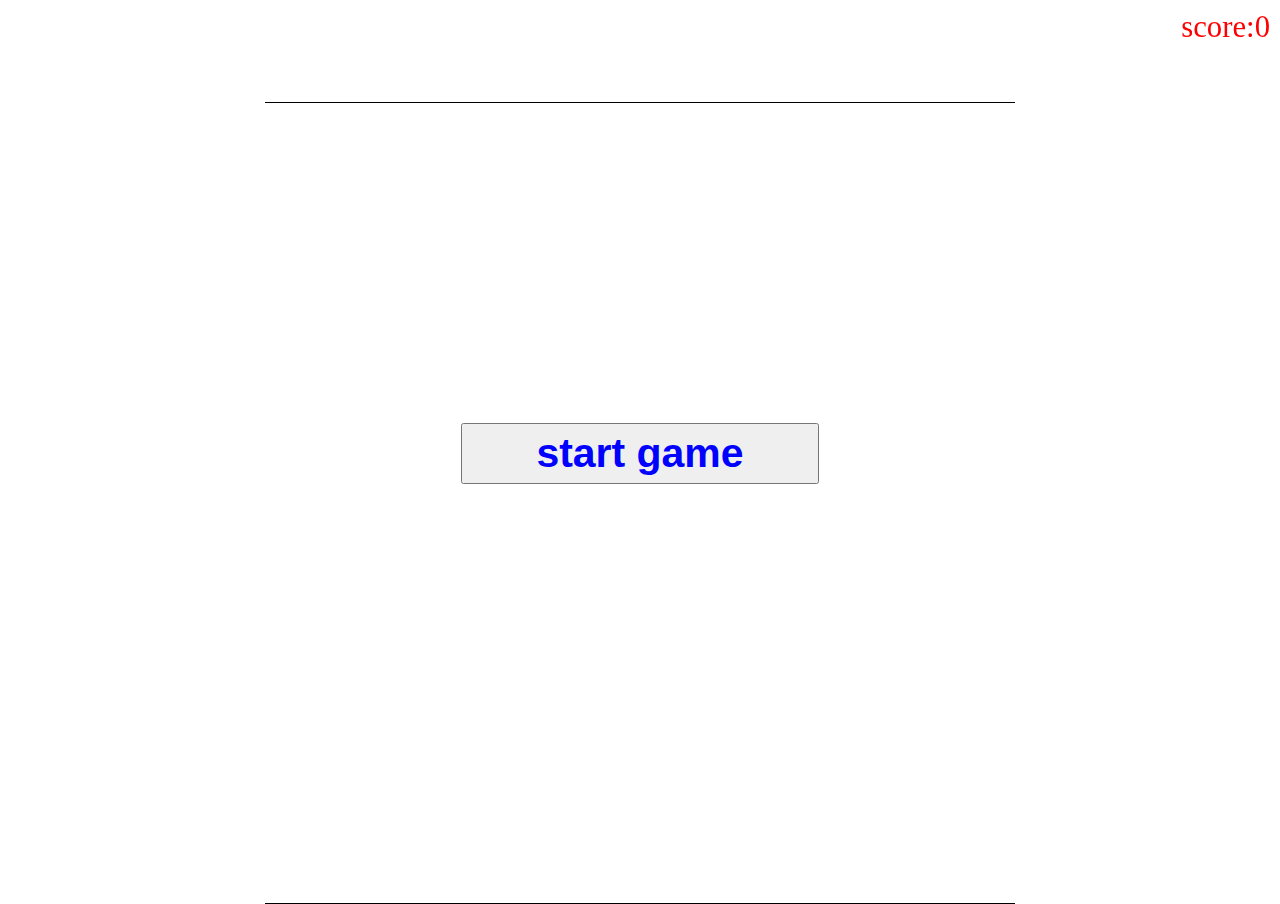
<file: case/whiteblock.html>
<!doctype html>
<html>
<head>
<meta charset="utf-8">
<meta name="viewport" content="width=device-width,initial-scale=1, maximum-scale=1, minimum-scale=1, user-scalable=no"> 
<title>别踩白块</title>
</head>
<style>
    .wrap{width:100%;max-width: 750px;height:12.6rem;max-height:800px;overflow: hidden;position: absolute;top: 1rem;left: 50%;transform:translateX(-50%);border-top: 1px solid #000;border-bottom: 1px solid #000;}
    .main{width:100%;height:100%;position: relative; top:-1px;}
    .row{width:100%;height:150px;}
    .row div{width:25%;height:150px;box-sizing:border-box;border-left:1px solid #000;border-bottom:1px solid #000;float:left;}
    .row div:last-child{border-right:1px solid #000;}
    .sbtn{position: absolute;top:40%;width: 100%;}
    .sbtn button{text-align: center;font-size:.4rem;color: blue;font-weight: bold;    padding: 5px 10px;position: absolute;left: 0; right: 0;margin: 0 auto;width:3.5rem;}
    .score{    position: fixed;top: 10px;right: 10px;color: red;font-size: .3rem;} 
</style>
<body>
    <div class="wrap">
        <div class="main"></div>
        <div class="sbtn"><button>start game</button></div> 
    </div>
    <div class="score">score:0</div>
</body>
</html>
<script> 
    var timer,game=true,speed=2,num=0;
    var main=document.querySelector('.main'); 
    var color=['red','blue','green','pink'];
    function cDiv(){ 
        var rDiv=document.createElement('div');
        rDiv.setAttribute('class','row');
        for(var i=0;i<4;i++){
            var mDiv=document.createElement('div');
            rDiv.appendChild(mDiv);
        }
        var index=parseInt(Math.floor(Math.random()*4));

        rDiv.childNodes[index].style.background=color[index];
        rDiv.childNodes[index].setAttribute('class','c');
        if(main.childNodes.length>0){
            main.insertBefore(rDiv,main.childNodes[0])
        }else{
            main.appendChild(rDiv); 
        }
        
    }
    function move(){ 
        timer=setInterval(function(){ 
            if(main.offsetTop>0){
                cDiv(); 
                main.style.top='-150px';
            }else{
                var step=parseInt(main.offsetTop)+speed; 
                main.style.top=step+'px';
            }  
            var len=main.childNodes.length;
            if(len>5){
                for(var i=0;i<4;i++){
                    if(main.childNodes[len-1].children[i].classList.contains('c')){
                        alert('game over,score:'+num);
                        clearInterval(timer);
                        game=false;
                        return false;
                        
                    }
                }
               
            }  
            if(len>8){
                main.removeChild(main.childNodes[len-1]);
            }
        },20) 
        binadEvent();
    }
    function binadEvent(){ 
        main.addEventListener('click',function(e){
            if(game){
                var target=e.target;
                if(target.classList.contains('c')){
                    target.classList.remove('c');
                    target.style.background='#ababab';
                    num++;
                    document.querySelector('.score').innerHTML='score:'+num;
                    if(num%20==0){
                        speed+=3;
                    }
                }else{
                    alert('game over,score:'+num);
                    clearInterval(timer);
                    game=false;
                    return false; 
                }
            }
        }) 
    }

    function start_game(){
        document.querySelector('.sbtn button').addEventListener('click',function(){
            document.querySelector('.sbtn').style.display='none';
            move();
        }) 
    }  
    start_game();
    new function (){
    var _self = this;
    _self.width =750;//设置UI提供的基准尺寸
    _self.fontSize = 100;//默认字体大小，使用时除以此参数(1rem=100px)。为保证谷歌良好适配，320/_self.width*_self.fontSize>12
    _self.widthProportion = function(){
    var p = (document.body&&
      document.body.clientWidth ||
      document.getElementsByTagName("html")[0].offsetWidth)/_self.width;
	  
      return p>1.024?1.024:(p<0.42?0.42:p);  //设置安全尺寸最宽768px,最小320px
    };
	console.log(_self.widthProportion());
    _self.changePage = function(){
        document.getElementsByTagName("html")[0].setAttribute("style","font-size:"+_self.widthProportion()*_self.fontSize+"px !important");
    }
    _self.changePage();
    window.addEventListener("resize",function(){_self.changePage();},false);
    };  
</script>
</file>
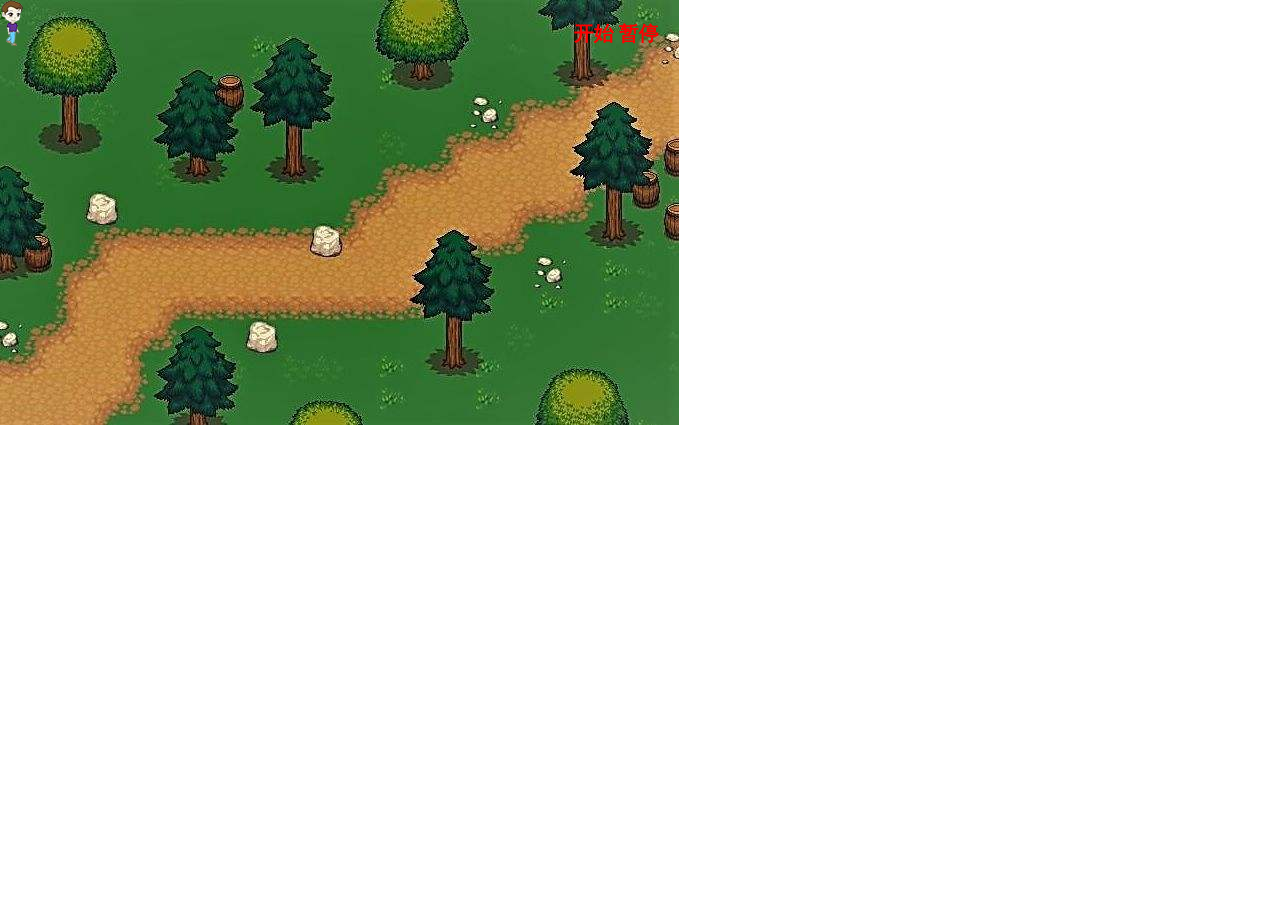
<file: case/walkPerson/walkPerson.html>
<!doctype html>
<html>
<head>
<title>行走的小人</title>
</head>
<style>
.main{width: 679px;
    height: 425px; 
	position:absolute;
    background-image: url(timg.jpg);
	left:0;top:0;z-index:1}
img{display:none;}
.btn{    position: absolute;
    top: 0;
    right: 20px;
    font-size: 20px;
    color: red;
    font-weight: bold;}
.btn a{}
</style>
<body>
<div class="main">
	<canvas width="679" height="425" id="mycanvas"></canvas>
	<p class="btn">
		<a id="start">开始</a>
		<a id="stop">暂停</a>
	</p>
</div>
<img src="person.png"  id="person" width="25" height="47" />
</body>
<script>
window.onload=function(){
	var timer,flag=true,speed=20,speedX,speedY,footX=1,footY=1,footZ;
	var foot=[{'x':0,'y':0},{'x':630,'y':370}];
	var mycanvas=document.getElementById("mycanvas");
	var ctx=mycanvas.getContext("2d");
	var img=document.getElementById("person"); 
	ctx.drawImage(img,0,0,25,47);
	document.getElementById('start').onclick=function(e){ 
		e.stopPropagation();
		start();
	}
	document.getElementById('stop').onclick=function(e){ 
		e.stopPropagation();
		stop();
	}
	var myop=document.querySelector('.main');
	
	myop.onclick=function(e){ 
		if(flag){
			foot[1].x=e.clientX;
			foot[1].y=e.clientY;
			start();
		}
		e.stopPropagation();
	}
	
	function start(){
		if(flag){
			flag=false;
		}else{
			return;
		}
		if(foot[0].x<=foot[1].x){
			footX=1;
		}else{
			footX=-1;
		}
		if(foot[0].y<=foot[1].y){
			footY=1;
		}else{
			footY=-1;
		} 
		footZ=Math.sqrt((foot[0].x-foot[1].x)*(foot[0].x-foot[1].x)+(foot[0].y-foot[1].y)*(foot[0].y-foot[1].y)); 
		speedX=speed*(foot[1].x-foot[0].x)/footZ;
		speedY=speed*(foot[1].y-foot[0].y)/footZ; 
		timer=setInterval(function(){
			run();
		},500)
	}
	function stop(){
		flag=true;
		clearInterval(timer);
	}
	function run(){ 
		ctx.clearRect(0,0,mycanvas.width,mycanvas.height);
		if(foot[0].x*footX<foot[1].x*footX){ 
			foot[0].x+=speedX;
		}
		if(foot[0].y*footY<foot[1].y*footY){ 
			foot[0].y+=speedY;
		} 
		console.log(foot[0]);
		ctx.drawImage(img,foot[0].x,foot[0].y,25,47);
		if(foot[0].y*footY>=foot[1].y*footY && foot[0].x*footX>=foot[1].x*footX){
			stop();
		}
	}
}
</script>
</html>
</file>
